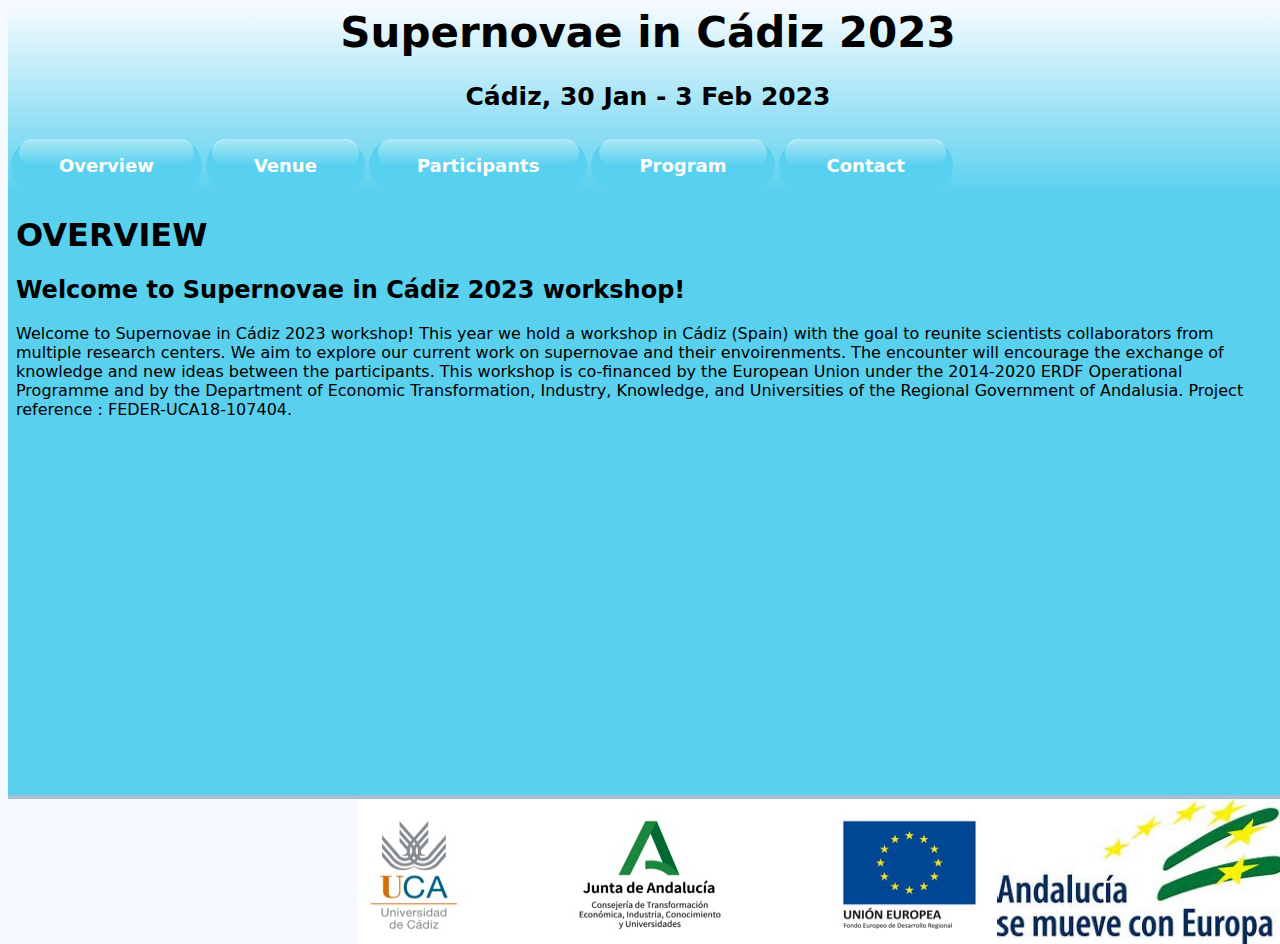
<file: index.html>
<!DOCTYPE HTML>

<html>

<head>
    <title>Supernovae in Cádiz 2023</title>
    <style>
        body {
            width: 100%;
            max-height: 100%;
            background-color: #F4FAFF;
            }
        td {
            text-align: center;
            }
    </style>
    <link rel="stylesheet" href="style.css">
</head>

<body>
    <div class="container-fluid" max-height="100vh" width="100%">
        <div class="container-fluid" height="20vh">
            <section class="page-header" style="background: linear-gradient(#F4FAFF,#58d0ee)">
                <a style="text-align: center; font-size: 42px"><b><center>Supernovae in Cádiz 2023</center></b></a>
                <p style="text-align: center; font-size: 25px"><b>Cádiz, 30 Jan - 3 Feb 2023</b></p>
                <table style="align-self: center">
                    <tr text-align: center>
                        <td><a href="overview.html" target="MainContent"><button class="button-71" role="button">Overview</button></a></td>
                        <td><a href="venue.html" target="MainContent"><button class="button-71" role="button">Venue</button></a></td>
                        <td><a href="participants.html" target="MainContent"><button class="button-71" role="button">Participants</button></a></td>
                        <td><a href="program.html" target="MainContent"><button class="button-71" role="button">Program</button></a></td>
                        <td><a href="contact.html" target="MainContent"><button class="button-71" role="button">Contact</button></a></td>
                    </tr>
                </table>
            </section>
        </div>
        <div class="container-fluid" max-height="70vh">
            <section class="main-content" style="background-color: #A7BFD5">
                 <iframe name="MainContent" src="overview.html" frameBorder="0" style="width:100%;height:600px;"></iframe>
            </section>
        </div>
        <div class="container-fluid" max-height="10vh">
            <section class="footer" style="background-color: #FFFFFF; align-items: center">
                <div class="row">
                    <div class="column">
                        <img src="images/andaluziamoves.jpg" height="145" style="border: 0" alt="" align="right">
                    </div>
                    <div class="column">
                        <img src="images/threelogos.jpeg" width="640" height="145" style="border: 0" alt="" align="right">
                    </div>
                </div>
            </section>
        </div>
    </div>
</body>

</html>
</file>
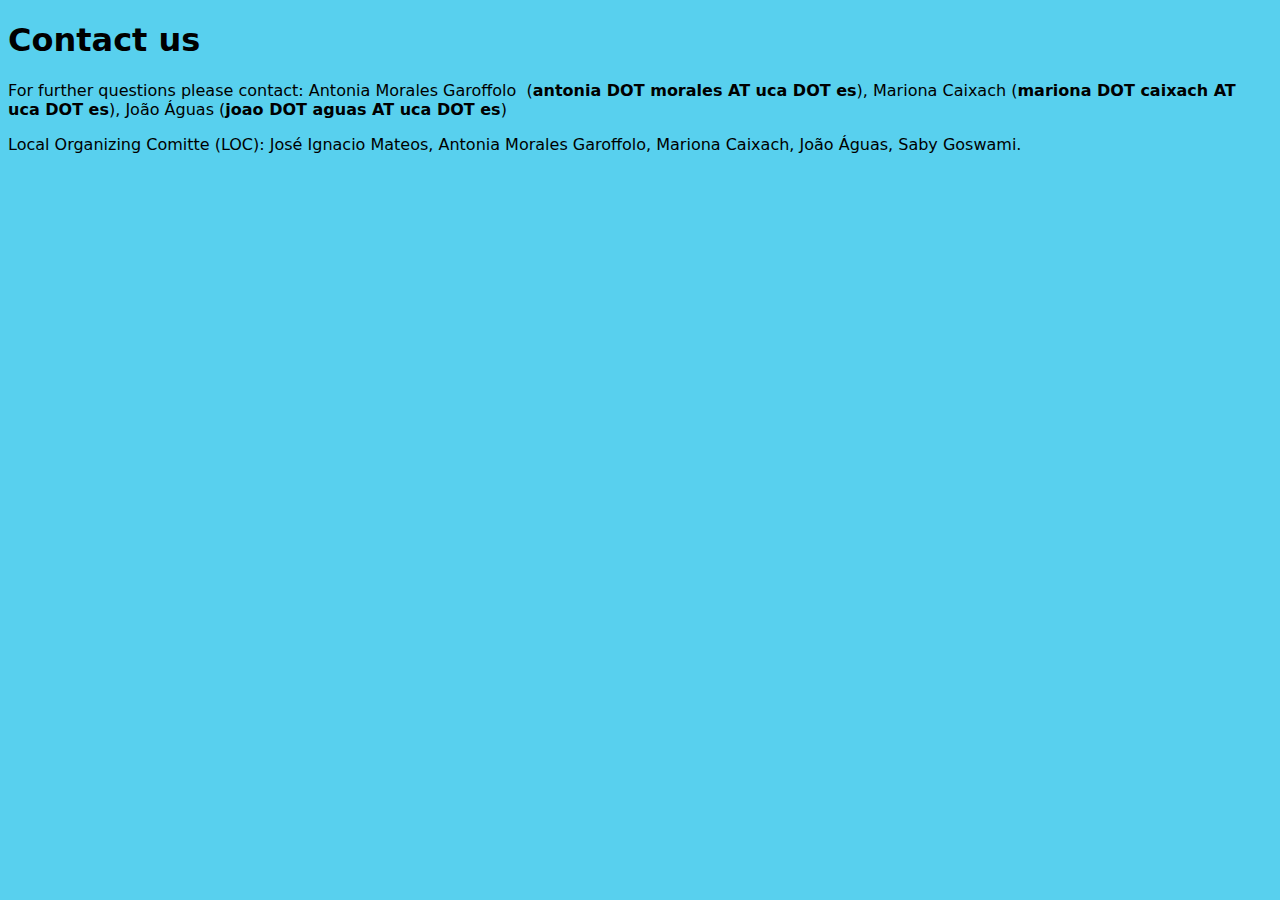
<file: contact.html>
<!DOCTYPE HTML>

<html>

<head>
    <title>Overview</title>
            <style>
                body {
                        background-color: #58d0ee;
                        }
        </style>
    <link rel="stylesheet" href="style.css">
</head>

<body>
<h1>Contact us</h1>

<p>For further questions please contact: Antonia Morales Garoffolo &nbsp;(<b>antonia DOT morales AT uca DOT es</b>), Mariona Caixach (<b>mariona DOT caixach AT uca DOT es</b>), João Águas (<b>joao DOT aguas AT uca DOT es</b>)</p>
<p>Local Organizing Comitte (LOC): José Ignacio Mateos, Antonia Morales Garoffolo, Mariona Caixach, João Águas, Saby Goswami.</p>
</body>

</html>
</file>
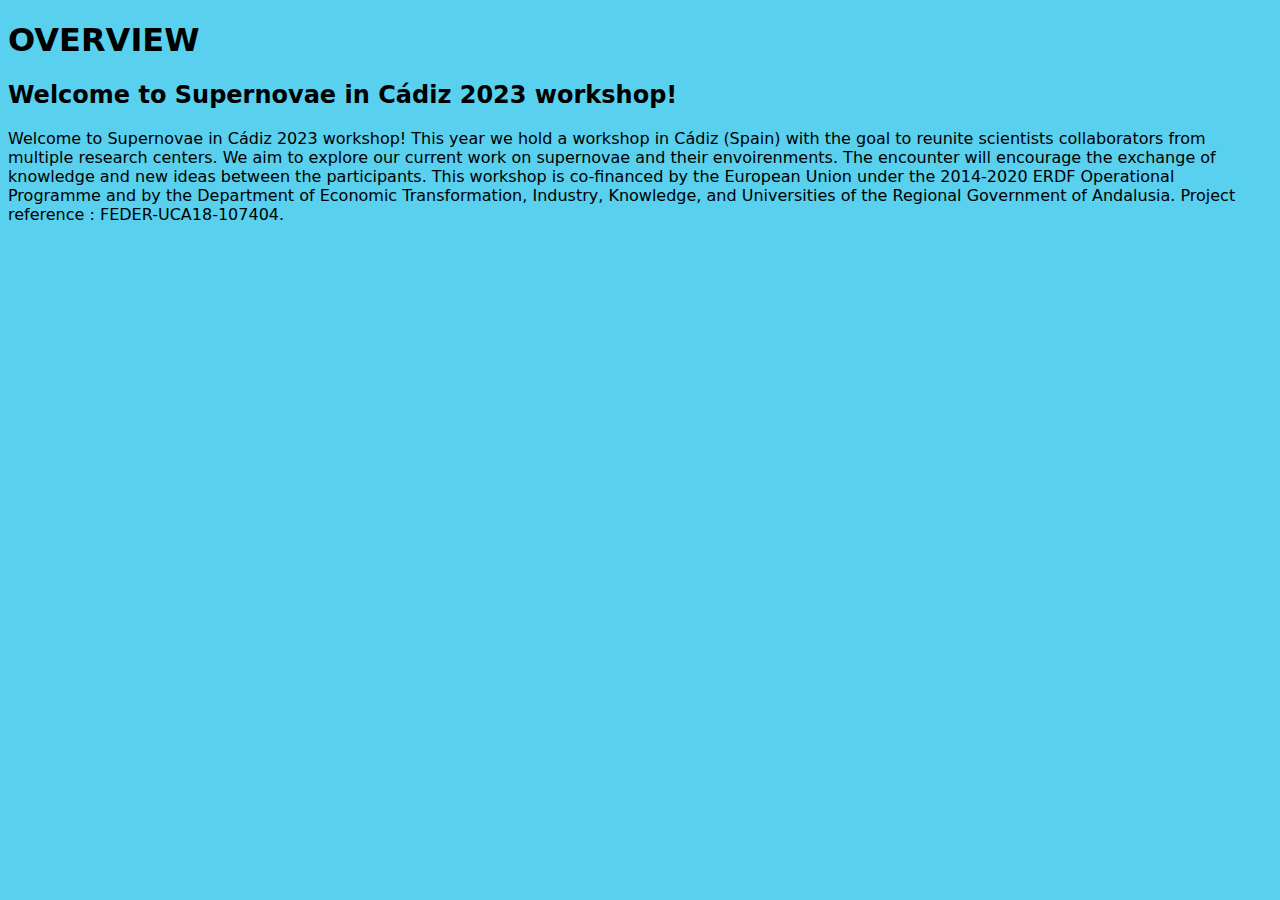
<file: overview.html>
<!DOCTYPE HTML>

<html>

<head>
  <title>Overview</title>
      <style>
        body {
            background-color: #58d0ee;
            }
    </style>
  <link rel="stylesheet" href="style.css">
</head>

<body>
<h1>OVERVIEW </h1>

<h2>Welcome to Supernovae in Cádiz 2023 workshop!</h2>

<p>Welcome to Supernovae in Cádiz 2023 workshop!
This year we hold a workshop in Cádiz (Spain) with the goal to reunite scientists
collaborators from multiple research centers. We aim to explore our current work on
supernovae and their envoirenments. The encounter will encourage the exchange of
knowledge and new ideas between the participants. This workshop is co-financed by
the European Union under the 2014-2020 ERDF Operational Programme and by the
Department of Economic Transformation, Industry, Knowledge, and Universities of the
Regional Government of Andalusia. Project reference : FEDER-UCA18-107404.</p>

</body>

</html>
</file>
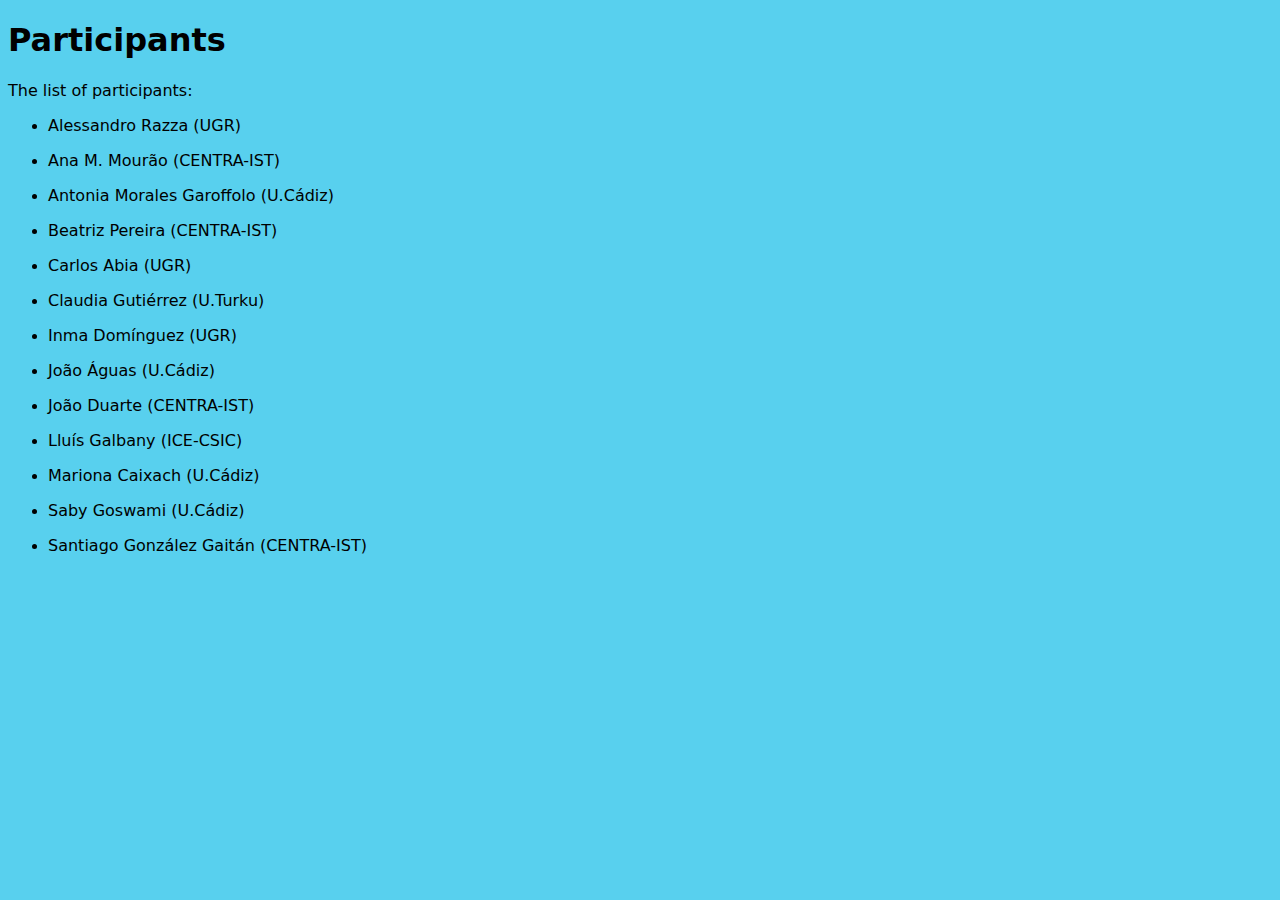
<file: participants.html>
<!DOCTYPE HTML>

<html>

<head>
    <title>Overview</title>
            <style>
                body {
                        background-color: #58d0ee;
                        }

        </style>
    <link rel="stylesheet" href="style.css">
</head>

<body>

<h1>Participants</h1>

    <a>The list of participants:</a>
<ul>
    <li><p>Alessandro Razza (UGR)</p></li>
    <li><p>Ana M. Mourão (CENTRA-IST)</p></li>
    <li><p>Antonia Morales Garoffolo (U.Cádiz)</p></li>
    <li><p>Beatriz Pereira (CENTRA-IST)</p></li>
    <li><p>Carlos Abia (UGR)</p></li>
    <li><p>Claudia Gutiérrez (U.Turku)</p></li>
    <li><p>Inma Domínguez (UGR)</p></li>
    <li><p>João Águas (U.Cádiz)</p></li>
    <li><p>João Duarte (CENTRA-IST)</p></li>
    <li><p>Lluís Galbany (ICE-CSIC)</p></li>
    <li><p>Mariona Caixach (U.Cádiz)</p></li>
    <li><p>Saby Goswami (U.Cádiz)</p></li>
    <li><p>Santiago González Gaitán (CENTRA-IST)</p></li>
</ul>

</body>

</html>
</file>
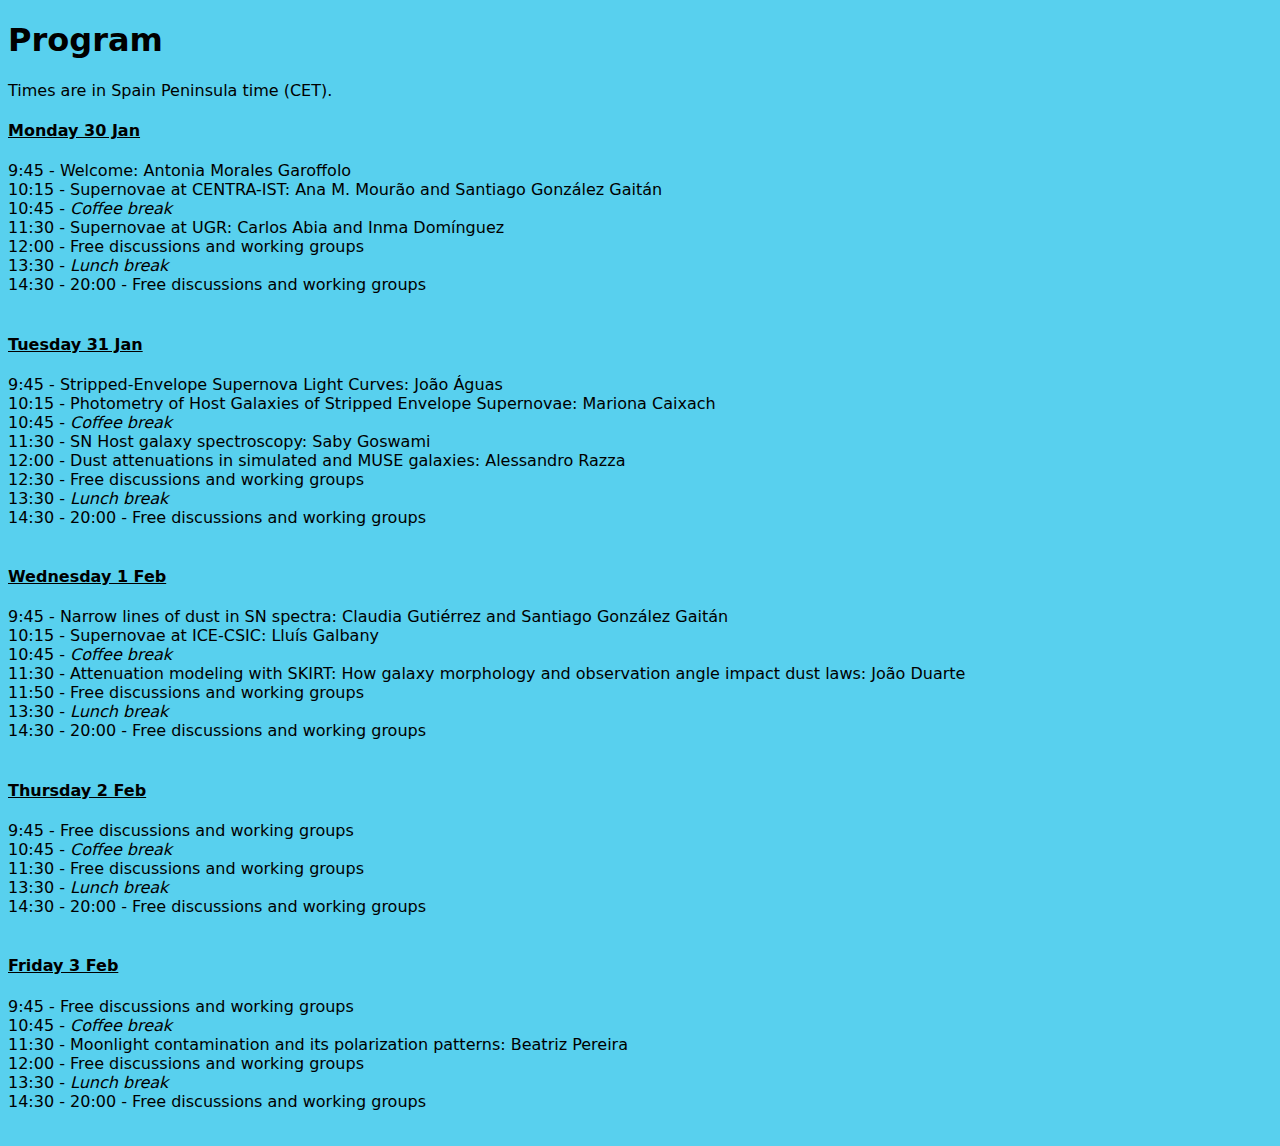
<file: program.html>
<!DOCTYPE HTML>

<html>

<head>
    <title>Overview</title>
            <style>
                body {
                        background-color: #58d0ee;
                        }

        </style>
    <link rel="stylesheet" href="style.css">
</head>

<body>
<h1>Program</h1>
<p>Times are in Spain Peninsula time (CET).</p>
<p>
    <h4><u>Monday 30 Jan</u></h4>
    <a>9:45 - Welcome: Antonia Morales Garoffolo<br></a>
    <a>10:15 - Supernovae at CENTRA-IST: Ana M. Mourão and Santiago González Gaitán<br></a>
    <a>10:45 - <i>Coffee break</i><br></a>
    <a>11:30 - Supernovae at UGR: Carlos Abia and Inma Domínguez<br></a>
    <a>12:00 - Free discussions and working groups<br></a>
    <a>13:30 - <i>Lunch break</i><br></a>
    <a>14:30 - 20:00 - Free discussions and working groups<br></a>
    <a><br></a>
</p>
<p>
    <h4><u>Tuesday 31 Jan</u></h4>
    <a>9:45 - Stripped-Envelope Supernova Light Curves: João Águas<br></a>
    <a>10:15 - Photometry of Host Galaxies of Stripped Envelope Supernovae: Mariona Caixach<br></a>
    <a>10:45 - <i>Coffee break</i><br></a>
    <a>11:30 - SN Host galaxy spectroscopy: Saby Goswami<br></a>
    <a>12:00 - Dust attenuations in simulated and MUSE galaxies: Alessandro Razza<br></a>
    <a>12:30 - Free discussions and working groups<br></a>
    <a>13:30 - <i>Lunch break</i><br></a>
    <a>14:30 - 20:00 - Free discussions and working groups<br></a>
    <a><br></a>
</p>
<p>
    <h4><u>Wednesday 1 Feb</u></h4>
    <a>9:45 - Narrow lines of dust in SN spectra: Claudia Gutiérrez and Santiago González Gaitán<br></a>
    <a>10:15 - Supernovae at ICE-CSIC: Lluís Galbany<br></a>
    <a>10:45 - <i>Coffee break</i><br></a>
    <a>11:30 - Attenuation modeling with SKIRT: How galaxy morphology and observation angle impact dust laws: João Duarte<br></a>
    <a>11:50 - Free discussions and working groups<br></a>
    <a>13:30 - <i>Lunch break</i><br></a>
    <a>14:30 - 20:00 - Free discussions and working groups<br></a>
    <a><br></a>
</p>
<p>
    <h4><u>Thursday 2 Feb</u></h4>
    <a>9:45 - Free discussions and working groups<br></a>
    <a>10:45 - <i>Coffee break</i><br></a>
    <a>11:30 - Free discussions and working groups<br></a>
    <a>13:30 - <i>Lunch break</i><br></a>
    <a>14:30 - 20:00 - Free discussions and working groups<br></a>
    <a><br></a>
</p>
<p>
    <h4><u>Friday 3 Feb</u></h4>
    <a>9:45 - Free discussions and working groups<br></a>
    <a>10:45 - <i>Coffee break</i><br></a>
    <a>11:30 - Moonlight contamination and its polarization patterns: Beatriz Pereira<br></a>
    <a>12:00 - Free discussions and working groups<br></a>
    <a>13:30 - <i>Lunch break</i><br></a>
    <a>14:30 - 20:00 - Free discussions and working groups<br></a>
    <a><br></a>
</p>
</body>

</html>
</file>
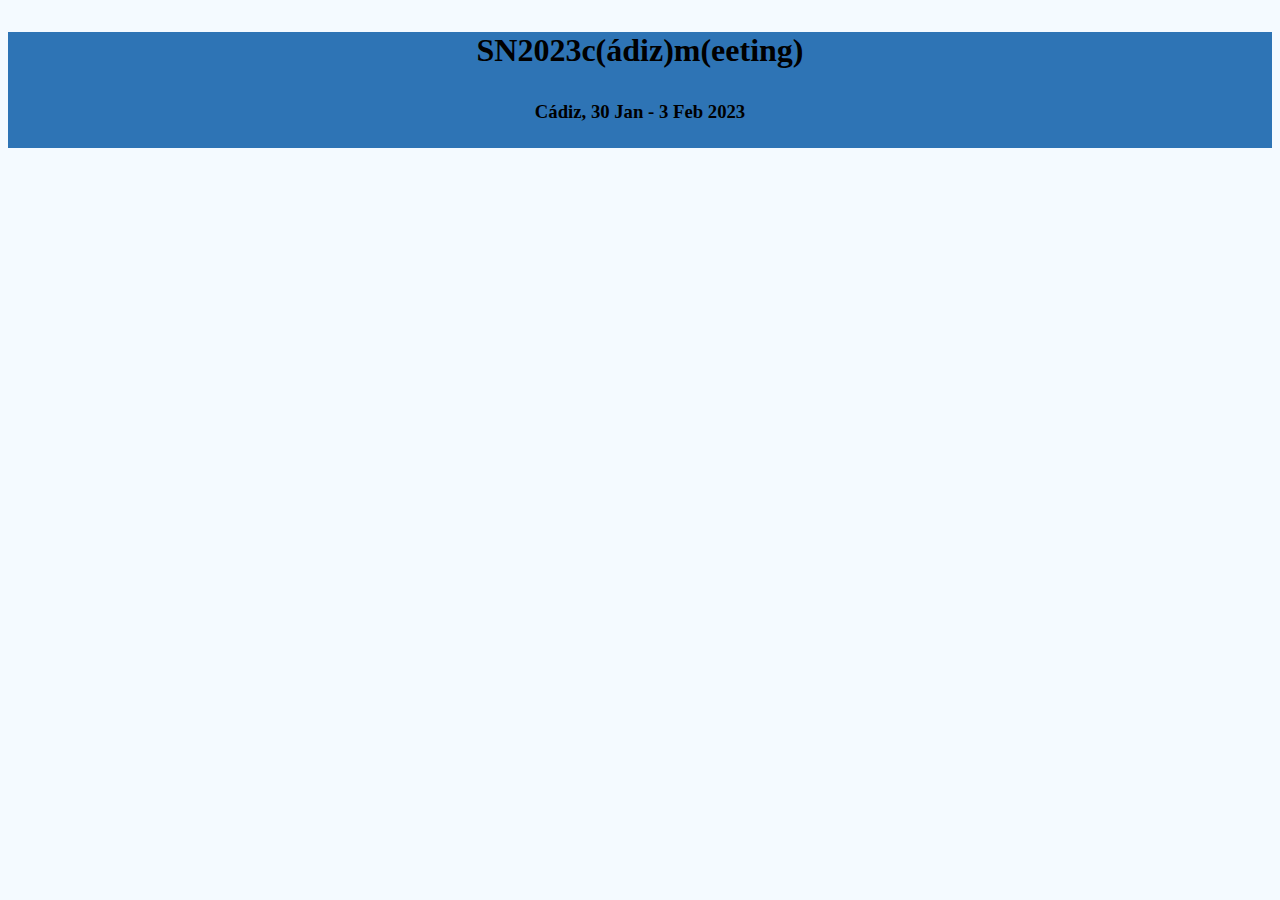
<file: template.html>
<!DOCTYPE HTML>

<html>

<head>
    <title>SN2023c(ádiz)m(eeting)</title>
    <style>
        body {
            background-color: #F4FAFF;
            }
    </style>
</head>

<body>
    <section class="page-header" style="background-color: #2e74b5">
        <h1><p style="text-align: center">SN2023c(ádiz)m(eeting)</p></h1>
        <h3><p style="text-align: center">Cádiz, 30 Jan - 3 Feb 2023</p></h3>
        <table>
            <tr>
                <td></td>
                <td></td>
                <td></td>
                <td></td>
                <td></td>
            </tr>
        </table>
    </section>
    <section class="main-content" style="background-color: #A7BFD5">
         <frame name="MainContent" src="overview.html" noresize="noresize">
    </section>
</body>

</html>
</file>
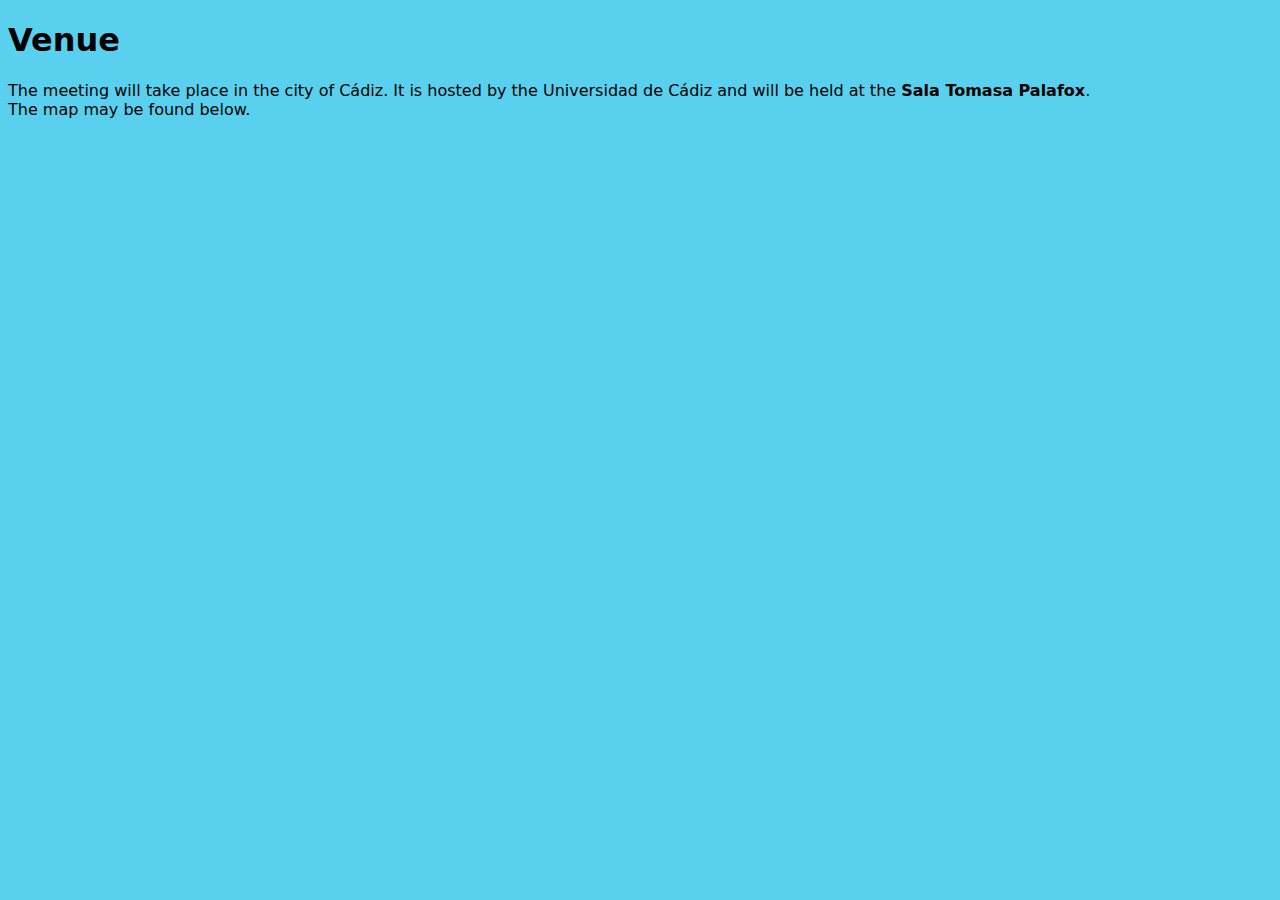
<file: venue.html>
<!DOCTYPE HTML>

<html>

<head>
    <title>Overview</title>
            <style>
                body {
                        background-color: #58d0ee;
                        }

        </style>
    <link rel="stylesheet" href="style.css">
</head>

<body>
<h1>Venue</h1>
<p>The meeting will take place in the city of Cádiz. It is hosted by the Universidad de Cádiz and will be held at the <b>Sala Tomasa Palafox</b>.
<br>The map may be found below.</p>
<p align="center"><iframe src="https://www.google.com/maps/embed?pb=!1m18!1m12!1m3!1d3205.7145885459913!2d-6.304050383898877!3d36.53687949017576!2m3!1f0!2f0!3f0!3m2!1i1024!2i768!4f13.1!3m3!1m2!1s0xd0dd15d8f8943d1%3A0xf82d9696be249e4!2sEdificio%20Constituci%C3%B3n%201812!5e0!3m2!1spt-PT!2ses!4v1674129303445!5m2!1spt-PT!2ses" width="600" height="450" style="border:0;" allowfullscreen="" loading="lazy" referrerpolicy="no-referrer-when-downgrade"></iframe></p>

</body>

</html>
</file>
<file: style.css>
/* <!-- HTML !--> */
/* <button class="button-51" role="button">Button 51</button> */

p {
    font-family: ui-sans-serif,system-ui,-apple-system,system-ui,"Segoe UI",Roboto,"Helvetica Neue",Arial,"Noto Sans",sans-serif,"Apple Color Emoji","Segoe UI Emoji","Segoe UI Symbol","Noto Color Emoji";
}

h1 {
    font-family: ui-sans-serif,system-ui,-apple-system,system-ui,"Segoe UI",Roboto,"Helvetica Neue",Arial,"Noto Sans",sans-serif,"Apple Color Emoji","Segoe UI Emoji","Segoe UI Symbol","Noto Color Emoji";
}

h2 {
    font-family: ui-sans-serif,system-ui,-apple-system,system-ui,"Segoe UI",Roboto,"Helvetica Neue",Arial,"Noto Sans",sans-serif,"Apple Color Emoji","Segoe UI Emoji","Segoe UI Symbol","Noto Color Emoji";
}

h4 {
    font-family: ui-sans-serif,system-ui,-apple-system,system-ui,"Segoe UI",Roboto,"Helvetica Neue",Arial,"Noto Sans",sans-serif,"Apple Color Emoji","Segoe UI Emoji","Segoe UI Symbol","Noto Color Emoji";
}

a {
    font-family: ui-sans-serif,system-ui,-apple-system,system-ui,"Segoe UI",Roboto,"Helvetica Neue",Arial,"Noto Sans",sans-serif,"Apple Color Emoji","Segoe UI Emoji","Segoe UI Symbol","Noto Color Emoji";
}

/* CSS */
.button-51 {
    background-color: transparent;
    border: 1px solid #266DB6;
    box-sizing: border-box;
    color: #00132C;
    font-family: "Avenir Next LT W01 Bold",sans-serif;
    font-size: 16px;
    font-weight: 700;
    line-height: 24px;
    padding: 16px 23px;
    position: relative;
    text-decoration: none;
    user-select: none;
    -webkit-user-select: none;
    touch-action: manipulation;
}

.button-51:hover,
.button-51:active {
    outline: 0;
}

.button-51:hover {
    background-color: transparent;
    cursor: pointer;
}

.button-51:before {
    background-color: #D5EDF6;
    content: "";
    height: calc(100% + 3px);
    position: absolute;
    right: -7px;
    top: -9px;
    transition: background-color 300ms ease-in;
    width: 100%;
    z-index: -1;
}

.button-51:hover:before {
    background-color: #6DCFF6;
}

@media (min-width: 768px) {
    .button-51 {
        padding: 16px 32px;
    }
}

/* CSS */
.button-53 {
    background-color: #2e74b5;
    border: 0 solid #E5E7EB;
    box-sizing: border-box;
    color: #000000;
    display: flex;
    font-family: ui-sans-serif,system-ui,-apple-system,system-ui,"Segoe UI",Roboto,"Helvetica Neue",Arial,"Noto Sans",sans-serif,"Apple Color Emoji","Segoe UI Emoji","Segoe UI Symbol","Noto Color Emoji";
    font-size: 1rem;
    font-weight: 700;
    justify-content: center;
    line-height: 1.75rem;
    padding: .75rem 1.65rem;
    position: relative;
    text-align: center;
    text-decoration: none #000000 solid;
    text-decoration-thickness: auto;
    width: 100%;
    max-width: 460px;
    position: relative;
    cursor: pointer;
    transform: rotate(-2deg);
    user-select: none;
    -webkit-user-select: none;
    touch-action: manipulation;
}

.button-53:focus {
    outline: 0;
}

.button-53:after {
    content: '';
    position: absolute;
    border: 1px solid #000000;
    bottom: 4px;
    left: 4px;
    width: calc(100% - 1px);
    height: calc(100% - 1px);
}

.button-53:hover:after {
    bottom: 2px;
    left: 2px;
}

@media (min-width: 768px) {
    .button-53 {
        padding: .75rem 3rem;
        font-size: 1.25rem;
    }
}

/* CSS */
.button-92 {
    --c: #fff;
    /* text color */
    background: linear-gradient(90deg, #0000 33%, #fff5, #0000 67%) var(--_p,100%)/300% no-repeat,
        #004dff;
    /* background color */
    color: #0000;
    border: none;
    transform: perspective(500px) rotateY(calc(20deg*var(--_i,-1)));
    text-shadow: calc(var(--_i,-1)* 0.08em) -.01em 0   var(--c),
        calc(var(--_i,-1)*-0.08em)  .01em 2px #0004;
    outline-offset: .1em;
    transition: 0.3s;
}

.button-92:hover,
.button-92:focus-visible {
    --_p: 0%;
    --_i: 1;
}

.button-92:active {
    text-shadow: none;
    color: var(--c);
    box-shadow: inset 0 0 9e9q #0005;
    transition: 0s;
}

.button-92 {
    font-weight: bold;
    font-size: 2rem;
    margin: 0;
    cursor: pointer;
    padding: .1em .3em;
}




/* CSS */
.button-71 {
    background-color: #58d0ef;
    border: 0;
    border-radius: 56px;
    color: #fff;
    cursor: pointer;
    display: inline-block;
    font-family: system-ui,-apple-system,system-ui,"Segoe UI",Roboto,Ubuntu,"Helvetica Neue",sans-serif;
    font-size: 18px;
    font-weight: 600;
    outline: 0;
    padding: 16px 21px;
    position: relative;
    text-align: center;
    text-decoration: none;
    transition: all .3s;
    user-select: none;
    -webkit-user-select: none;
    touch-action: manipulation;
}

.button-71:before {
    background-color: initial;
    background-image: linear-gradient(#fff 0, rgba(255, 255, 255, 0) 100%);
    border-radius: 125px;
    content: "";
    height: 50%;
    left: 4%;
    opacity: .5;
    position: absolute;
    top: 0;
    transition: all .3s;
    width: 92%;
}

.button-71:hover {
    box-shadow: rgba(255, 255, 255, .2) 0 3px 15px inset, rgba(0, 0, 0, .1) 0 3px 5px, rgba(0, 0, 0, .1) 0 10px 13px;
    transform: scale(1.05);
}

@media (min-width: 768px) {
    .button-71 {
        padding: 16px 48px;
    }
}
</file>
